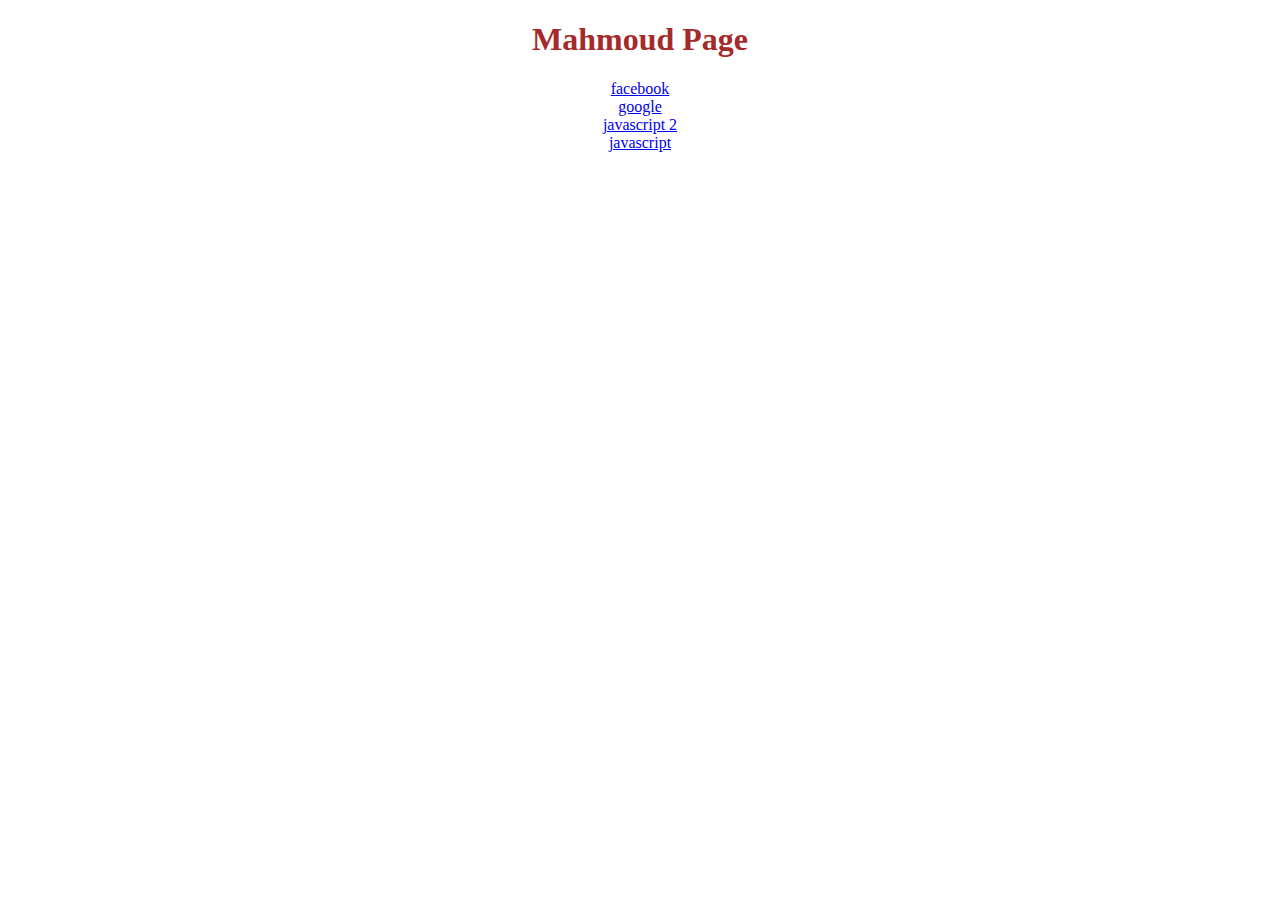
<file: index.html>
<!DOCTYPE html>
<html lang="en">
<head>
    <meta charset="UTF-8">
    <meta http-equiv="X-UA-Compatible" content="IE=edge">
    <meta name="viewport" content="width=device-width, initial-scale=1.0">
    <link rel="stylesheet" href="style.css">
    <title>Mahomoud</title>
    <style>
        table{
            text-align: center;
        }
    </style>
    <script src="Javascript.html"></script>
    <script src="javascript TODO.html"></script>
</head>
<body>
    <h1>Mahmoud Page</h1>
    <table>
        <li><a href="https://chrome.google.com/webstore?hl=en">facebook</a></li>
        <li><a href="https://chrome.google.com/webstore?hl=en">google</a></li>
        <li><a href="javascript TODO.html">javascript 2</a></li>
        <li><a href="Javascript.html">javascript</a></li>
          <!-- you have to change links to the right -->
          
    </table>
</body>
</html>
</file>
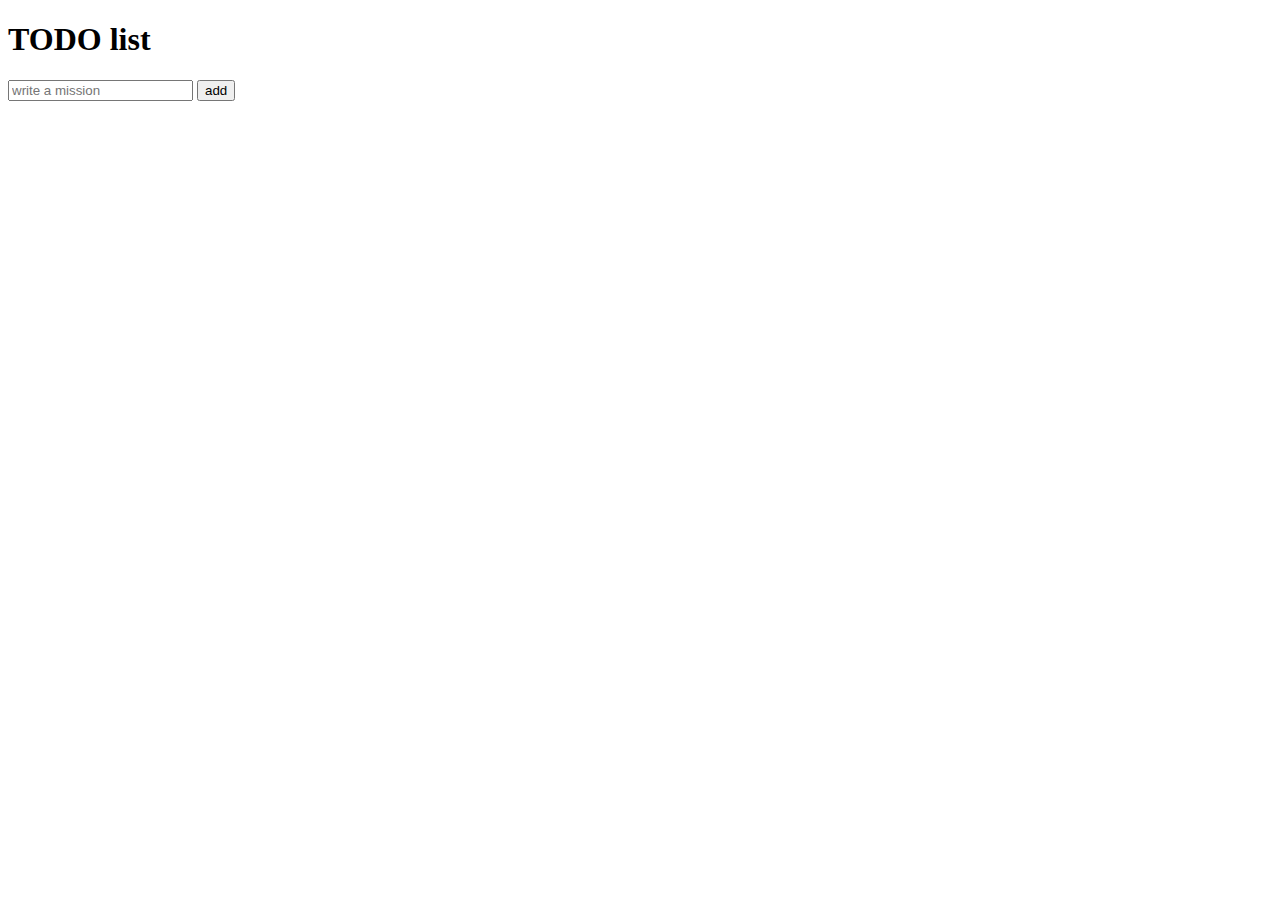
<file: javascript TODO.html>
<!DOCTYPE html>
<html lang="en">
<head>
    <meta charset="UTF-8">
    <meta http-equiv="X-UA-Compatible" content="IE=edge">
    <meta name="viewport" content="width=device-width, initial-scale=1.0">
    <title>To do list</title>
    <script>
        document.addEventListener("DOMContentLoaded", () => {
            const  newTask = document.querySelector;
            document.querySelector("form").onsubmit = () => {
            let sh= document.querySelector("#task").Value;
            document.querySelector("task").value;
            return false;
            };
            submit.disable = true;
            newTask.onkeyup
        });
    </script>
</head>
<body>
    <h1>TODO list</h1>
    <ul id="task"></ul>
    <form>
        <input type="text" id="task" placeholder="write a mission" />
        <input type="submit" value="add" id="submit" />
    </form>
</body>
</html>
</file>
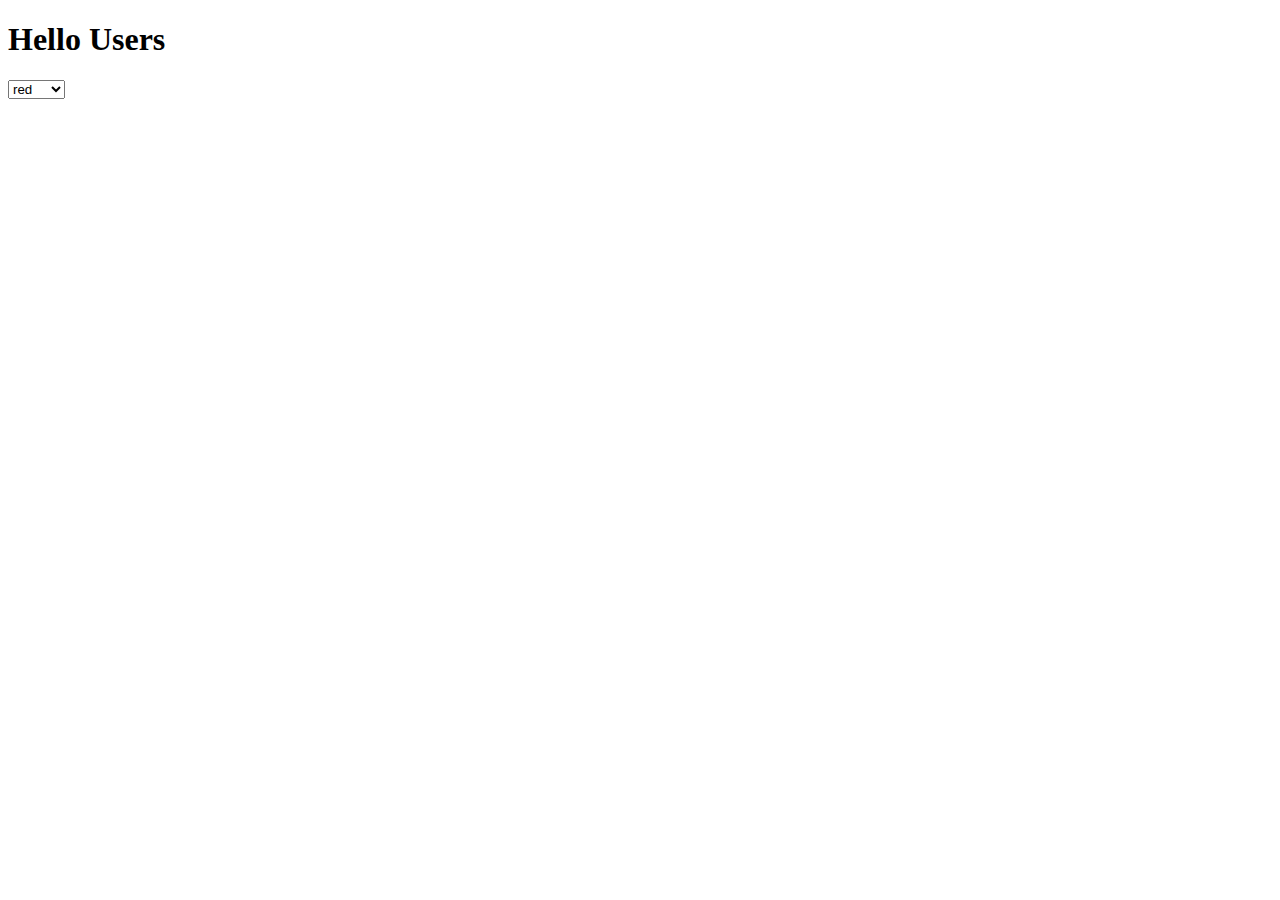
<file: Javascript.html>
<!DOCTYPE html>
<html lang="en">
<head>
    <meta charset="UTF-8">
    <meta http-equiv="X-UA-Compatible" content="IE=edge">
    <meta name="viewport" content="width=device-width, initial-scale=1.0">
    <title>javascript</title>
    <script>
     document.addEventListener("DOMContentLoaded",function(){
         document.querySelector("select").onchange = function(){
             document.querySelector("h1").style.color = this.value;
         
        //  document.querySelectorAll("select").forEach(function(option){
        //      option.value = function(){
        //          document.querySelector("h1"),style.color = option.database.color
             };
         });
    </script>
</head>
<body>
    <h1>Hello Users
    </h1>
    <select>
        <option value="red">red</option>
        <option value="blue">blue</option>
        <option value="green">green</option>
    </select>
    
</body>
</html>
</file>
<file: style.css>
body{
    text-align: center; color: brown;
}
</file>
